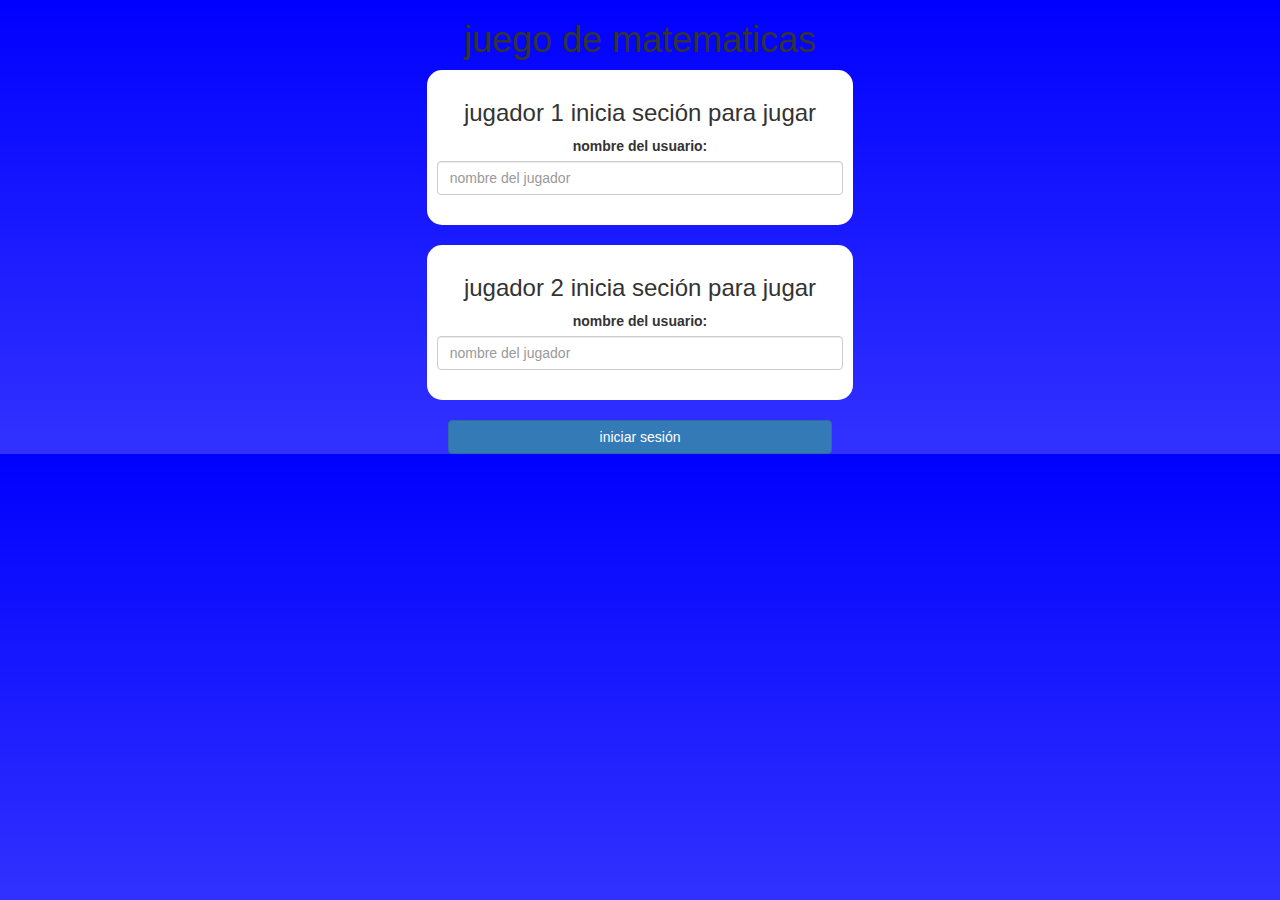
<file: index.html>
<!DOCTYPE html>
<html>
<head>
	<title>juego de matematicas</title>

<meta name="viewport" content="width=device-width, initial-scale=1">
<link rel="stylesheet" href="https://maxcdn.bootstrapcdn.com/bootstrap/3.4.0/css/bootstrap.min.css">
<script src="https://ajax.googleapis.com/ajax/libs/jquery/3.4.1/jquery.min.js"></script>
<script src="https://maxcdn.bootstrapcdn.com/bootstrap/3.4.0/js/bootstrap.min.js"></script>

<link rel="stylesheet" type="text/css" href="style.css">

<script src="inicio_de_sesión.js"></script>
</head>
<body>
	<center>
			<h1>juego de matematicas</h1>

			<div class="col-lg-4 col-sm-8 col-xs-11 login_div1">
				<h3>jugador 1 inicia seción para jugar</h3>
				<label>nombre del usuario:</label>
				<input type="text" id="player1_name_input" class="form-control" placeholder="nombre del jugador">
				<br>
			</div>

			<br>

			<div class="col-lg-4 col-sm-8 col-xs-11 login_div1">
				<h3>jugador 2 inicia seción para jugar</h3>
				<label>nombre del usuario:</label>
				<input type="text" id="player2_name_input" class="form-control" placeholder="nombre del jugador">
				<br>
			</div>
			<br>
			<button style="width:30%" class="btn btn-primary" onclick="addUser()">iniciar sesión</button>
	</center>
</body>
</html>
</file>
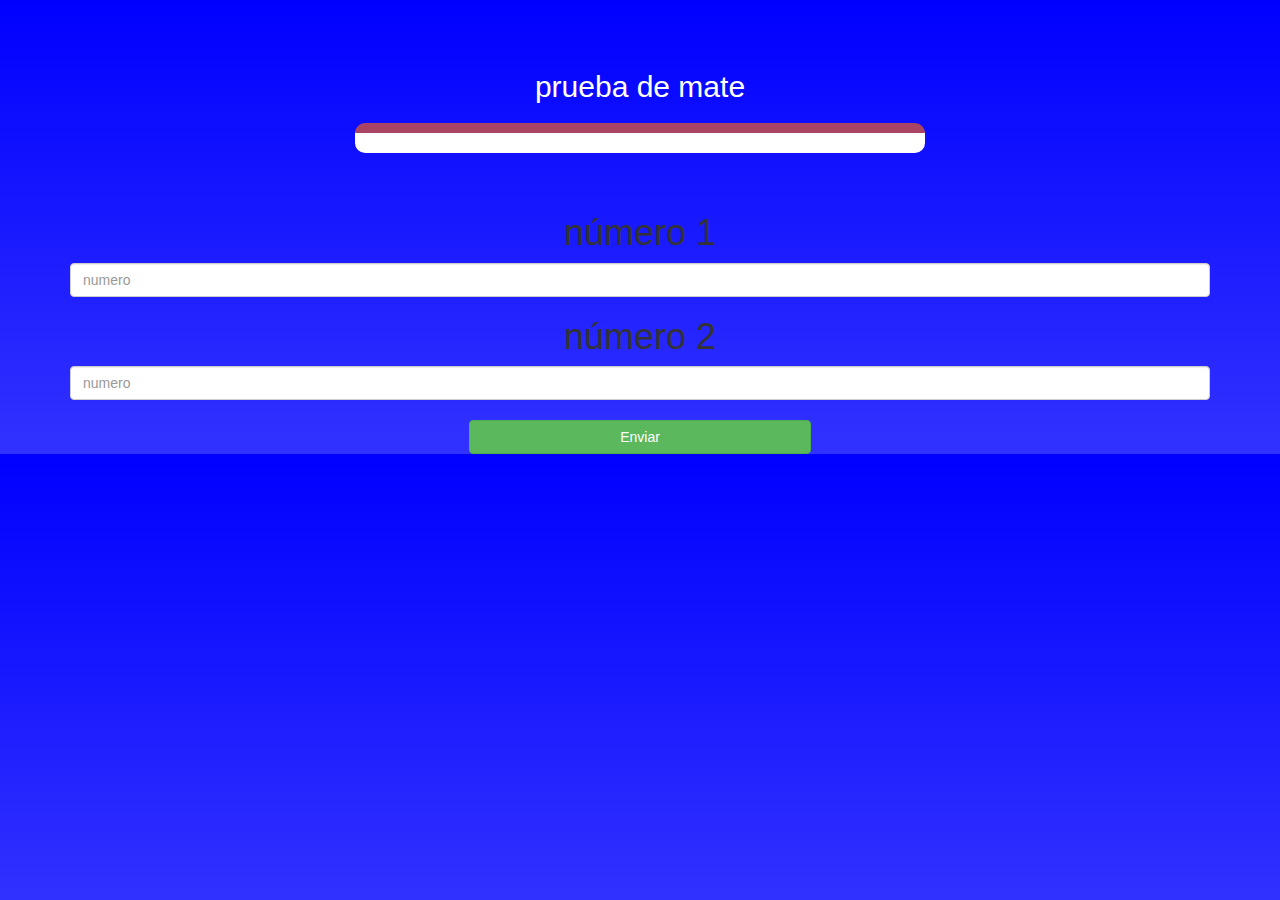
<file: pagina_del_juego.html>
<!DOCTYPE html>
<html>
<head>
	<title>juego de matematicas</title>

<meta name="viewport" content="width=device-width, initial-scale=1">
<link rel="stylesheet" href="https://maxcdn.bootstrapcdn.com/bootstrap/3.4.0/css/bootstrap.min.css">
<script src="https://ajax.googleapis.com/ajax/libs/jquery/3.4.1/jquery.min.js"></script>
<script src="https://maxcdn.bootstrapcdn.com/bootstrap/3.4.0/js/bootstrap.min.js"></script>

<link rel="stylesheet" type="text/css" href="style.css">

<script src="pagina_del_juego.js"></script>
</head>
<body>
    <h4 id="player1_name"></h4> <span id="player1_score"></span>
    <br>
    <h4 id="player2_name"></h4> <span id="player2_score"></span>
    <div class="container">
        <center>
            <h2 style="color: white;">prueba de mate</h2>
            <h3 id="player_question"></h3>
            <h3 id="player_answer"></h3>
            <div id="output" class="col-lg-6"></div>
    
    
            <br>
            <br>
    
            <h1>número 1</h1>
            <input type="text" id="número1" class="form-control" placeholder="numero">

            <h1>número 2</h1>
            <input type="text" id="número2" class="form-control" placeholder="numero">
    
    
            <br>
    
            <button onclick="send()" class="btn btn-success" style="width: 30%;">Enviar</button>
        </center>
    
    </div>
    
    <script src="pagina_del_juego.js"></script>
    </body>
    </html>
</file>
<file: style.css>
body
{
	background: linear-gradient(rgb(0,0,255),rgb(10,10,255),rgb(20,20,255),rgb(30,30,255),rgb(40,40,255),rgb(50,50,255));
}

	.login_div1 , .login_div2
	{
		background: white;
		padding: 10px;
		float: none;
		border-radius: 15px;
	}


#player1_name , #player2_name
{
	display: inline-block;
	margin-left: 20px;
}
#word
{
	width: 60%;
}
#word_display
{
	letter-spacing: 5px;
}
#output
{
background: white;
border-radius: 10px;
border-top: 10px solid #AA4465;
padding: 10px;
float: none;
text-align: left;
}
</file>
